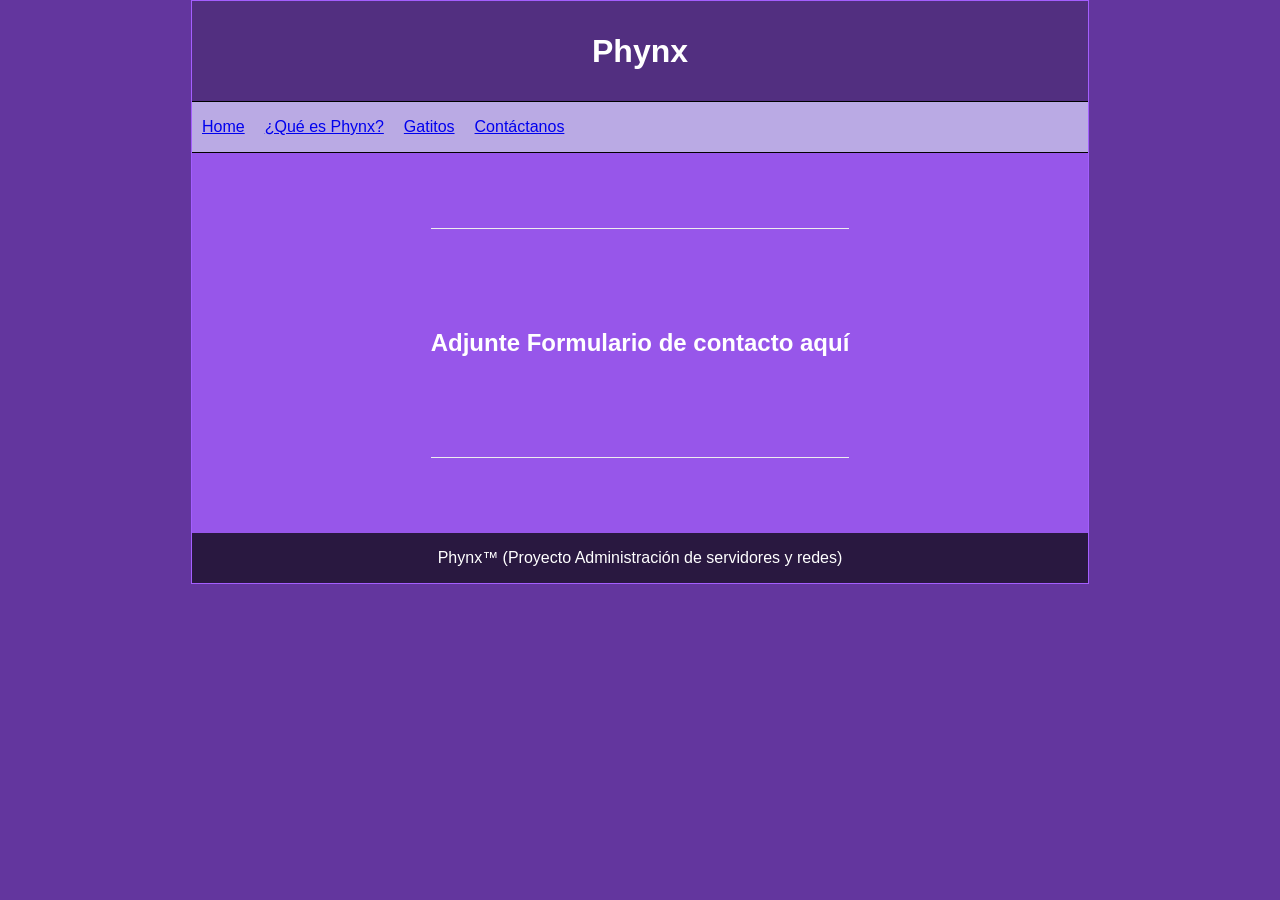
<file: contactanos.html>
<!DOCTYPE html>
<html>
    <head>
        <meta charset="utf-8"/>
        <title> Phynx</title>
        <link rel = "stylesheet" href = "phynx.css" />
    </head>
    <body>

        <div id = "container">

            <header>
                <h1>Phynx</h1>
            </header>

            <nav>
                <ul>
                    <li>
                        <a href = "index.html">
                            Home
                        </a>
                    </li>
                    <li>
                        <a href = "phynx.html">
                            ¿Qué es Phynx?
                        </a>
                    </li>

                    <li>
                        <a href = "gatitos.html">
                            Gatitos
                        </a>
                    </li>

                    <li>
                        <a href = "contactanos.html">
                            Contáctanos
                        </a>
                    </li>
                </ul>

            </nav>

            <div class = "clearfix"></div>
            
            <section id = "content">
                <article class = "article">
                    <h2 align = "center">Adjunte Formulario de contacto aquí</h2>
                </article>

            </section>
           
            <div class = "clearfix"></div>

            <footer>
                Phynx™  (Proyecto Administración de servidores y redes)
            </footer>

        </div>
    </body>


</html>
</file>
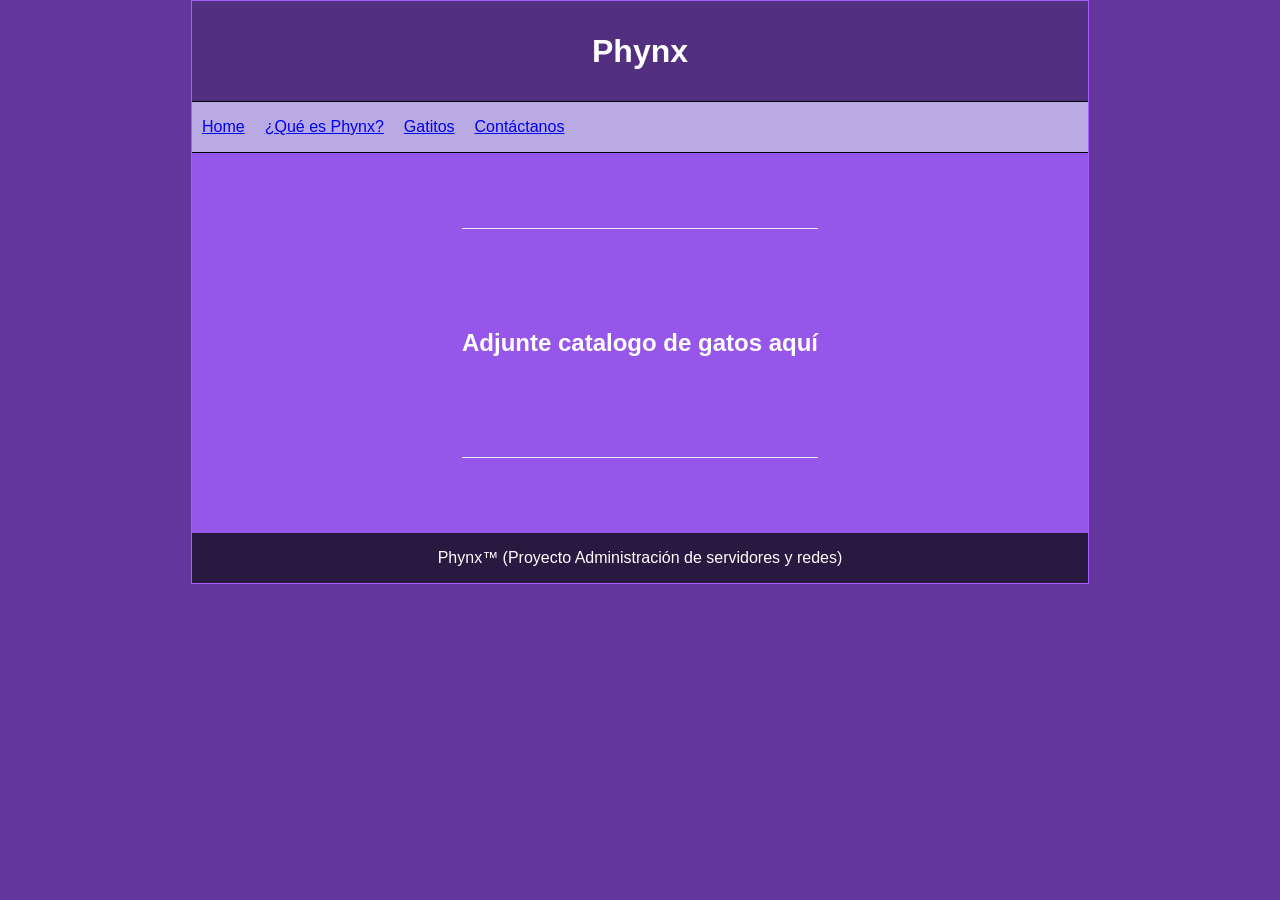
<file: gatitos.html>
<!DOCTYPE html>
<html>
    <head>
        <meta charset="utf-8"/>
        <title> Phynx</title>
        <link rel = "stylesheet" href = "phynx.css" />
    </head>
    <body>

        <div id = "container">

            <header>
                <h1>Phynx</h1>
            </header>

            <nav>
                <ul>
                    <li>
                        <a href = "index.html">
                            Home
                        </a>
                    </li>
                    <li>
                        <a href = "phynx.html">
                            ¿Qué es Phynx?
                        </a>
                    </li>

                    <li>
                        <a href = "gatitos.html">
                            Gatitos
                        </a>
                    </li>

                    <li>
                        <a href = "contactanos.html">
                            Contáctanos
                        </a>
                    </li>
                </ul>

            </nav>

            <div class = "clearfix"></div>
            
            <section id = "content">
                <article class = "article">
                    <h2 align = "center">Adjunte catalogo de gatos aquí</h2>
                </article>

            </section>
           
           
            <div class = "clearfix"></div>

            <footer>
                Phynx™  (Proyecto Administración de servidores y redes)
            </footer>

        </div>
    </body>


</html>
</file>
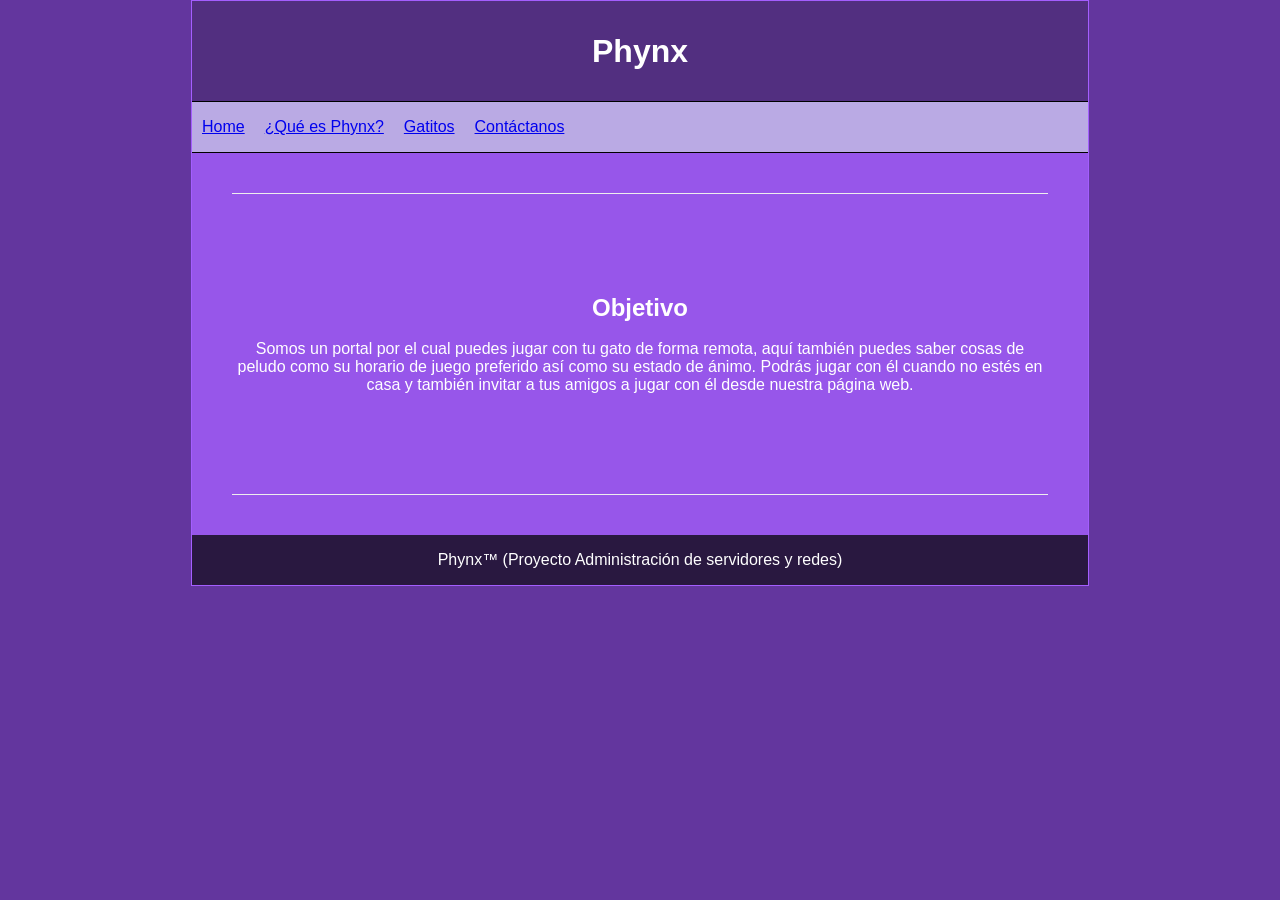
<file: phynx.html>
<!DOCTYPE html>
<html>
    <head>
        <meta charset="utf-8"/>
        <title> Phynx</title>
        <link rel = "stylesheet" href = "phynx.css" />
    </head>
    <body>

        <div id = "container">

            <header>
                <h1>Phynx</h1>
            </header>

            <nav>
                <ul>
                    <li>
                        <a href = "index.html">
                            Home
                        </a>
                    </li>
                    <li>
                        <a href = "phynx.html">
                            ¿Qué es Phynx?
                        </a>
                    </li>

                    <li>
                        <a href = "gatitos.html">
                            Gatitos
                        </a>
                    </li>

                    <li>
                        <a href = "contactanos.html">
                            Contáctanos
                        </a>
                    </li>
                </ul>

            </nav>

            <div class = "clearfix"></div>
            
            <section id = "content">
                <article class = "article">
                    <h2 align = "center">Objetivo</h2>
                    <br>
                    <p align = "center">
                        Somos un portal por el cual puedes jugar con tu gato de forma remota,
                        aquí también puedes saber cosas de peludo como
                        su horario de juego preferido así como su estado de ánimo.
                        Podrás jugar con él cuando no estés en casa y también invitar a tus amigos
                        a jugar con él desde nuestra página web. 
                    </p>
                </article>

            </section>
           
            <div class = "clearfix"></div>

            <footer>
                Phynx™  (Proyecto Administración de servidores y redes)
            </footer>

        </div>
    </body>


</html>
</file>
<file: phynx.css>
*{
    margin: 0px;
    padding: 0px;
}

body{
    background: #63369e;
    font-family: Arial, Helvetica, sans-serif;
    color: rgb(0, 0, 0);
}

#container{
    width: 70%;
    margin: 0px auto;
    border: 1px solid #A45EFF;
}

header{
    background-color: #522F80;
    height: 100px;
    width: 100%;
    text-align: center;
    line-height: 100px;
    color: white;
    border-bottom: 1.5px solid black;
}


nav ul{
    background: rgb(186, 170, 228);
    height: 50px;
    border-bottom: 1.5px solid black;
    text-align: center;
}

nav ul li{
    float: left;
    list-style: none;
    margin: 10px;
    line-height: 30px;
}



.clearfix{
    clear:both;
}

#content{
    float: left;
    width: calc(100% - 80px);
    min-height: 300px;
    background: #9756EA;
    padding: 40px;
    display: flex;
    justify-content: center;
    align-items: center;
}

.article{
    color: white;
    border-bottom: 1px solid #eee;
    padding-bottom: 100px;
    border-top: 1px solid #eee;
    padding-top: 100px;
}



footer{
    background: #291840;
    color:white;
    text-align: center;
    height: 50px;
    line-height: 50px;
}
</file>
